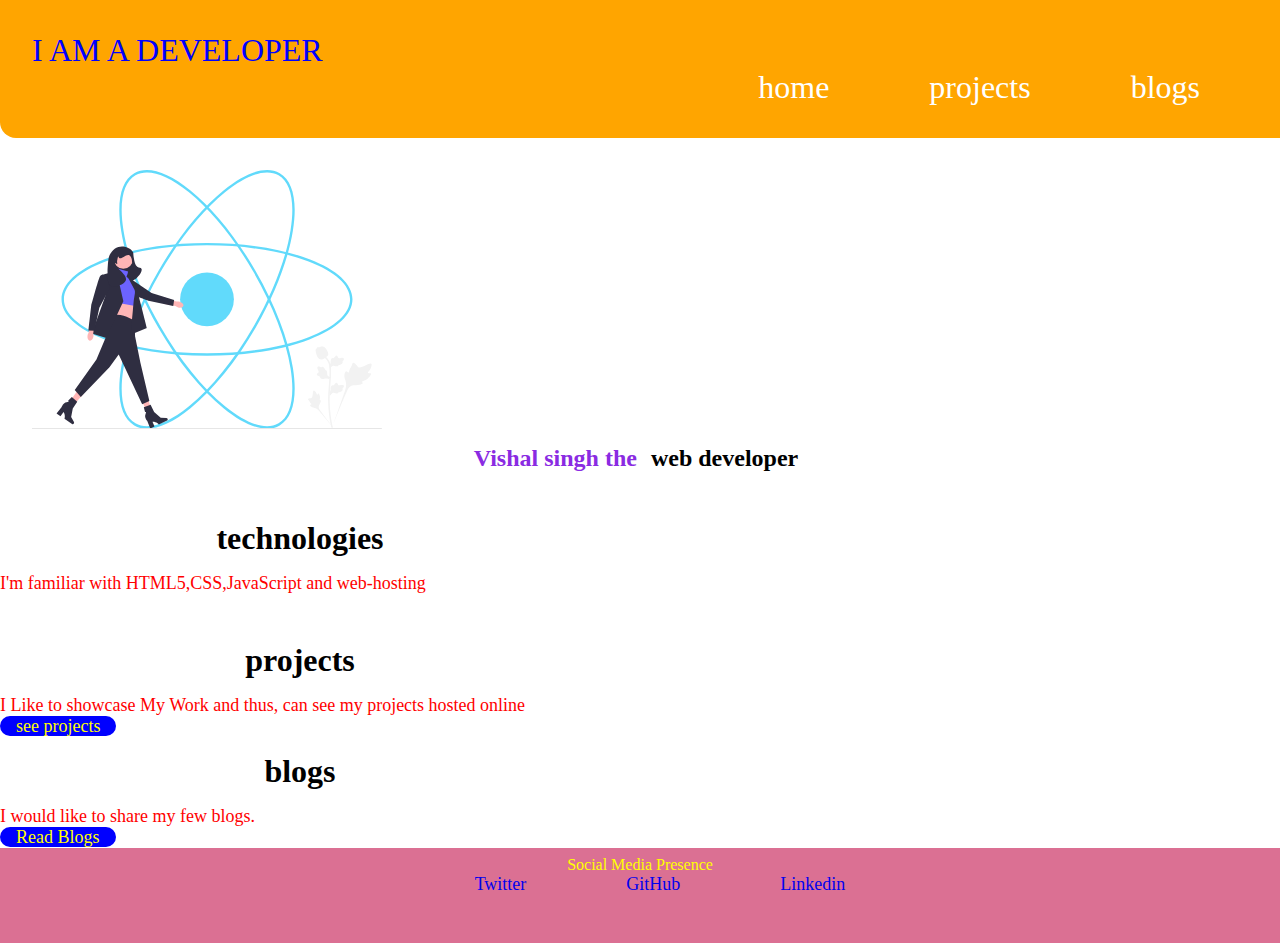
<file: index.html>
<!DOCTYPE html>
<html lang="en">
<head>
   <meta charset="UTF-8">
   <meta http-equiv="X-UA-Compatible" content="IE=edge">
   <meta name="viewport" content="width=device-width, initial-scale=1.0">
   <title>adrash balika</title>
<link href="/styles.css" rel="stylesheet"/>
</head>
<body>
   <nav class="navigation container">
      <div  class="nav-brand">I AM A DEVELOPER</div>
      <ul class="list-non-bullet nav-pills">
        <li class="list-item-inline">
           <a class="  link-sec "href="/">home</a>
        </li>
           
           <li class="list-item-inline">
              <a class="link-sec"href="/projects.html">projects</a>
           </li>
           <li class="list-item-inline">
             <a class="link-sec"href="/blogs.html">blogs</a>
           </li>
        
     </ul>
      </nav>
      <header class="hero">
         <image class="hero-img"src="image/images.svg">
         <h2 class="hero-heading">Vishal singh the
            <spam class="heading-inverted">web developer</spam></h2>
      </header>
      <section class="section on">
         <div class=" container container-center">
      <h1>technologies</h1>
      <p class="fam">I'm familiar with HTML5,CSS,JavaScript and web-hosting</web-hosting></p>
      </div>
      </section>
      <section class="section off">
         <div class="container container-center">
      <h1 >projects</h1>
      <p class="fam-extend">I Like to showcase  My Work 
         and thus,
 can see my projects hosted online
</p>
<a  class="link link-primary" href="projects.html">see projects</a>
   
         </div>
      </section> 
      <section class="section on">
         <div class=" container container-center">
      <h1>blogs</h1>
      <p class="fame">I would like to share my 
         few blogs.</p>
      <a  class="link link-primary" href="blogs.html">Read Blogs</a>
   
   </div>
      </section>  
      <footer class="footer">
         <div class="footer-header">Social Media Presence</div>
       <ul class="list-non-bullet">
         <li class="list-item-inline">
            <a class="link"href="https://twitter.com/vishalsonu945?t=MSFCFTTjxsU4iYOq3raA&s=08">Twitter</a>
         </li>
         
      
         <li class="list-item-inline">
            <a class="link"href="https://github.com/vishalbanderwale">GitHub</a>
         </li>
         <li class="list-item-inline">
            <a class="link"href="https://www.linkedin.com/in/banderwale-vishal-singh-28a6061a3">Linkedin</a>
         </li>
       </ul>
      </footer>
      
   
   
</body>
</html>
</file>
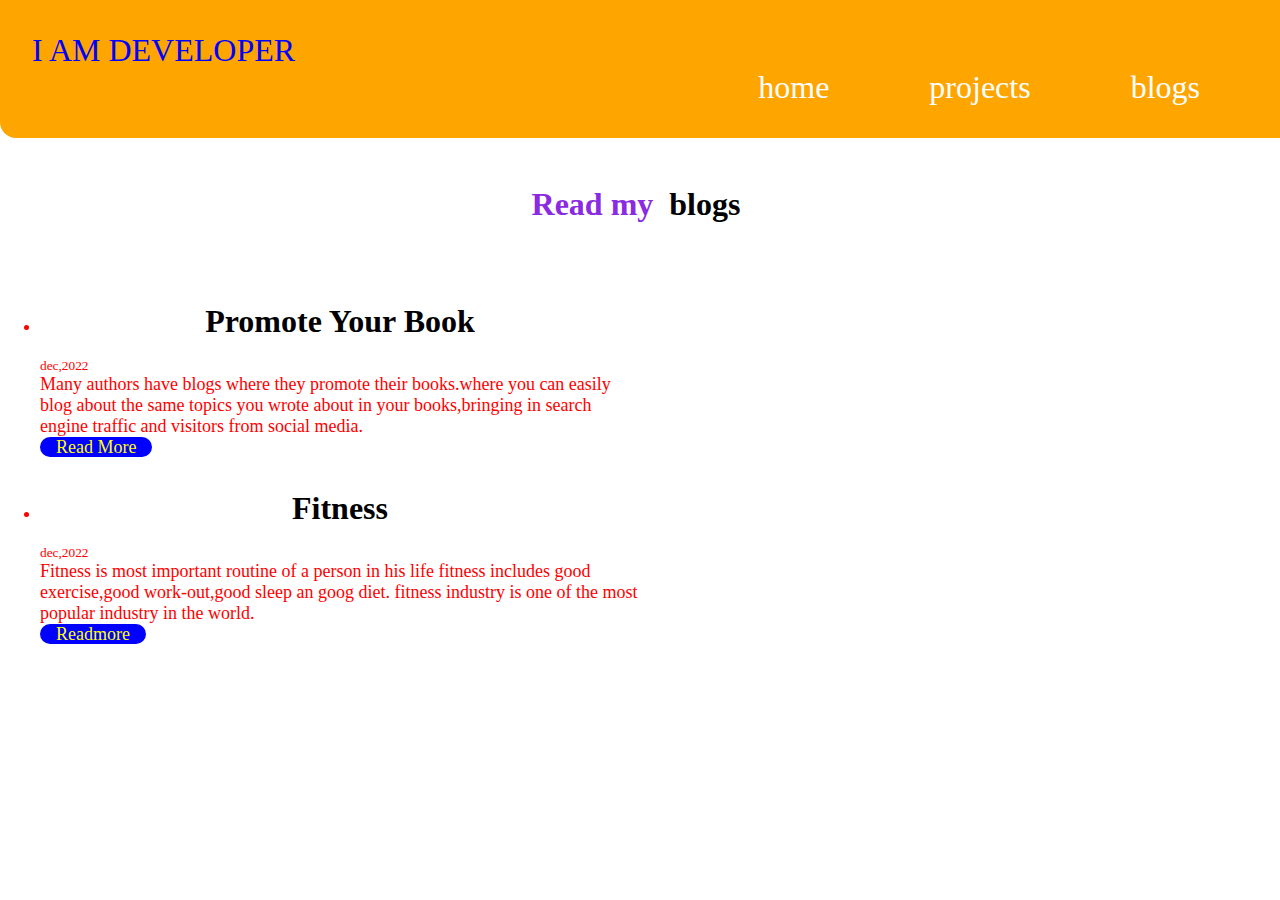
<file: blogs.html>
<!DOCTYPE html>
<html lang="en">
<head>
    <meta charset="UTF-8">
    <meta http-equiv="X-UA-Compatible" content="IE=edge">
    <meta name="viewport" content="width=device-width, initial-scale=1.0">
    <title>blogs</title>
    <link href="styles.css" rel="stylesheet"/>
</head>
<body>
    <nav class="navigation container">
        <div  class="nav-brand">I AM DEVELOPER</div>
        <ul class="list-non-bullet nav-pills">
          <li class="list-item-inline">
             <a class="  link-sec "href="/">home</a>
          </li>
             
             <li class="list-item-inline">
                <a class="link-sec"href="/projects.html">projects</a>
             </li>
             <li class="list-item-inline">
               <a class="link-sec"href="/blogs.html">blogs</a>
             </li>
       </ul>
        </nav>
        <header class="hero">
            <h1 class="hero-heading">Read my<spam class="heading-inverted"> blogs</spam></h2>
                </header>
                <ul class="non-bullet-point">
                    <li>
                        <section class="section on">
                        <div class="container container-center">
                        <h1>Promote Your Book</h1>
                        <small>dec,2022</small>
                        <P class="fam-extend">Many authors have blogs where they promote
                            their books.where you can easily blog about
                            the same topics you wrote about in your books,bringing in search engine traffic and 
                            visitors from social media.
                        </p>
                        <a class="link link-primary"href="/books.html">Read More</a>
                        </section>
        </div>      
                    </li>
                </ul>
                <ul class="non-bullet-point">
                    <li>
                        <section class="section on">
                        <div class="container container-center">
                        <h1>Fitness</h1>
                        <small>dec,2022</small>
                        <P class="fam-extend">Fitness is most important routine of a person in his life
                            fitness includes good exercise,good work-out,good sleep an goog diet.
                            fitness industry is one of the most popular industry in the world.
                        </p>
                        <a class="link link-primary" href="/fitness.html">Readmore</a>
                        </section>
        </div>      
                    </li>
                </ul>
                
</body>
</html>
</file>
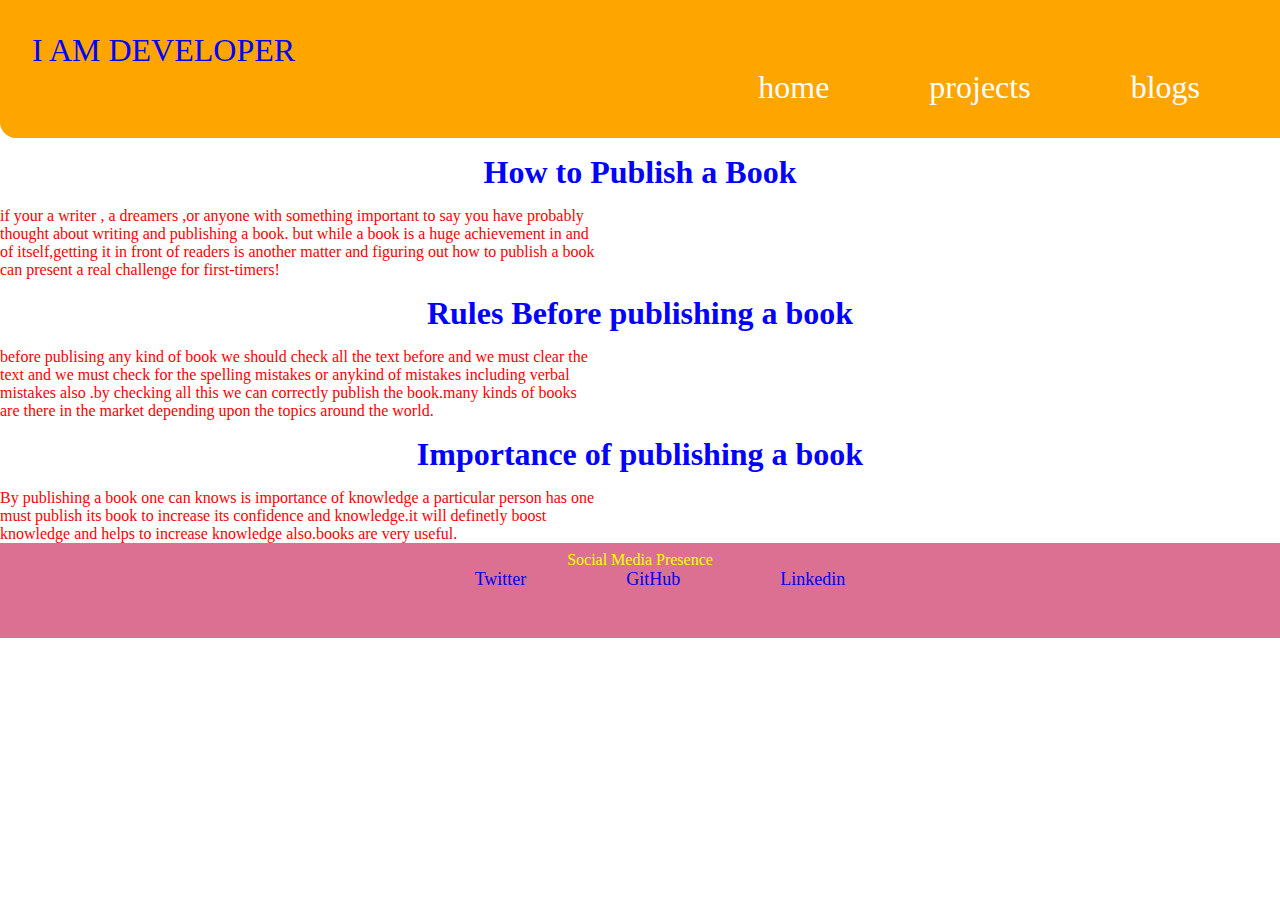
<file: books.html>
<!DOCTYPE html>
<html lang="en">
<head>
    <meta charset="UTF-8">
    <meta http-equiv="X-UA-Compatible" content="IE=edge">
    <meta name="viewport" content="width=device-width, initial-scale=1.0">
    <title>books</title>
    <link href="/styles.css" rel="stylesheet"/>
</head>
<body>
    
    <nav class="navigation container">
        <div  class="nav-brand">I AM DEVELOPER</div>
        <ul class="list-non-bullet nav-pills">
          <li class="list-item-inline">
             <a class="  link-sec "href="/">home</a>
          </li>
             
             <li class="list-item-inline">
                <a class="link-sec"href="/projects.html">projects</a>
             </li>
             <li class="list-item-inline">
               <a class="link-sec"href="/blogs.html">blogs</a>
             </li>
       </ul>
        </nav>
    <h1 class="center">How to Publish a Book</h1>
    <div class="container container-center">if your a writer , a dreamers ,or anyone with 
        something important to say
        you have probably thought about writing and 
        publishing a book.
        but while a book is a huge achievement in
         and of itself,getting it in front of readers is another matter and figuring out how to publish a book can 
        present a real challenge for first-timers!
    </div>
    <h1 class="center">Rules Before publishing a book</h1>
<div class="container container-center"> before publising any kind of
    book we should check all the text before  and 
    we must clear the text and we must check for the spelling
    mistakes or anykind of mistakes including verbal mistakes also .by checking all this 
    we can correctly publish the book.many kinds of books are there in the market depending upon the topics around the world. 

</div>
<h1 class="center">Importance of publishing a book</h1>
<div class="container container-center">By publishing a book one can knows
    is importance of knowledge a particular person has one must 
    publish its book to increase its confidence and knowledge.it will definetly boost knowledge
    and helps to increase knowledge also.books are very useful.
</div>
<footer class="footer">
    <div class="footer-header">Social Media Presence</div>
  <ul class="list-non-bullet">
    <li class="list-item-inline">
       <a class="link"href="https://twitter.com/vishalsonu945?t=MSFCFTTjxsU4iYOq3raA&s=08">Twitter</a>
    </li>
    
 
    <li class="list-item-inline">
       <a class="link"href="https://github.com/vishalbanderwale">GitHub</a>
    </li>
    <li class="list-item-inline">
       <a class="link"href="https://www.linkedin.com/in/banderwale-vishal-singh-28a6061a3">Linkedin</a>
    </li>
  </ul>
 </footer>
 


</body>
    </html>
</file>
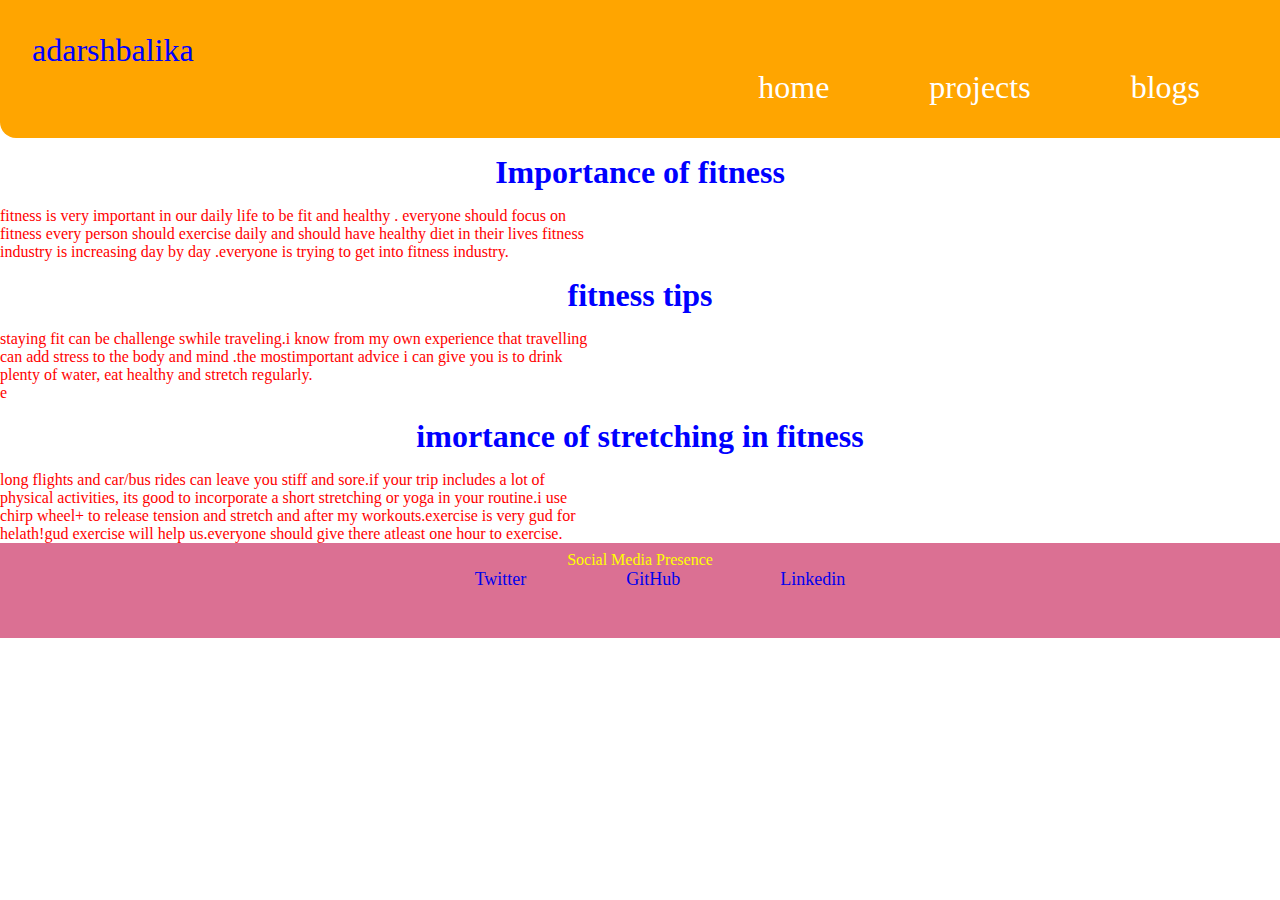
<file: fitness.html>
<!DOCTYPE html>
<html lang="en">
<head>
    <meta charset="UTF-8">
    <meta http-equiv="X-UA-Compatible" content="IE=edge">
    <meta name="viewport" content="width=device-width, initial-scale=1.0">
    <title>fitness</title>
    <link href="styles.css" rel="stylesheet"/>
</head>
<body>
    <nav class="navigation container">
        <div  class="nav-brand">adarshbalika</div>
        <ul class="list-non-bullet nav-pills">
          <li class="list-item-inline">
             <a class="  link-sec "href="/">home</a>
          </li>
             
             <li class="list-item-inline">
                <a class="link-sec"href="/projects.html">projects</a>
             </li>
             <li class="list-item-inline">
               <a class="link-sec"href="/blogs.html">blogs</a>
             </li>
       </ul>
        </nav>
    <h1 class="center">Importance of fitness</h1>
    <div class="container container-center">fitness is very important in our daily life to be fit and 
        healthy . everyone should focus on fitness
        every person should exercise daily and 
        should have healthy
         diet in their lives
        fitness industry is increasing day by day .everyone is trying to get into fitness industry.
    </div>
    <h1 class="center">fitness tips</h1>
    <div class="container container-center">staying fit can be challenge
        swhile traveling.i know from my own experience that travelling
        can add stress to the body and mind .the mostimportant advice 
        i can give you is to drink plenty of water,
        eat healthy and stretch regularly. 
    </div>e
    <h1 class="center">imortance of stretching in fitness</h1>
    <div class="container container-center">long flights and car/bus rides can leave 
        you stiff and sore.if your trip includes a lot of physical activities,
        its good to incorporate a short stretching or yoga
        in your routine.i use chirp wheel+ to release tension and 
        stretch and after my workouts.exercise is very gud for helath!gud exercise will help us.everyone should give there atleast one hour to exercise.
        

    </div>
    <footer class="footer">
        <div class="footer-header">Social Media Presence</div>
      <ul class="list-non-bullet">
        <li class="list-item-inline">
           <a class="link"href="https://twitter.com/vishalsonu945?t=MSFCFTTjxsU4iYOq3raA&s=08">Twitter</a>
        </li>
        
     
        <li class="list-item-inline">
           <a class="link"href="https://github.com/vishalbanderwale">GitHub</a>
        </li>
        <li class="list-item-inline">
           <a class="link"href="https://www.linkedin.com/in/banderwale-vishal-singh-28a6061a3">Linkedin</a>
        </li>
      </ul>
     </footer>
     
  
  
</body>
</html>
</file>
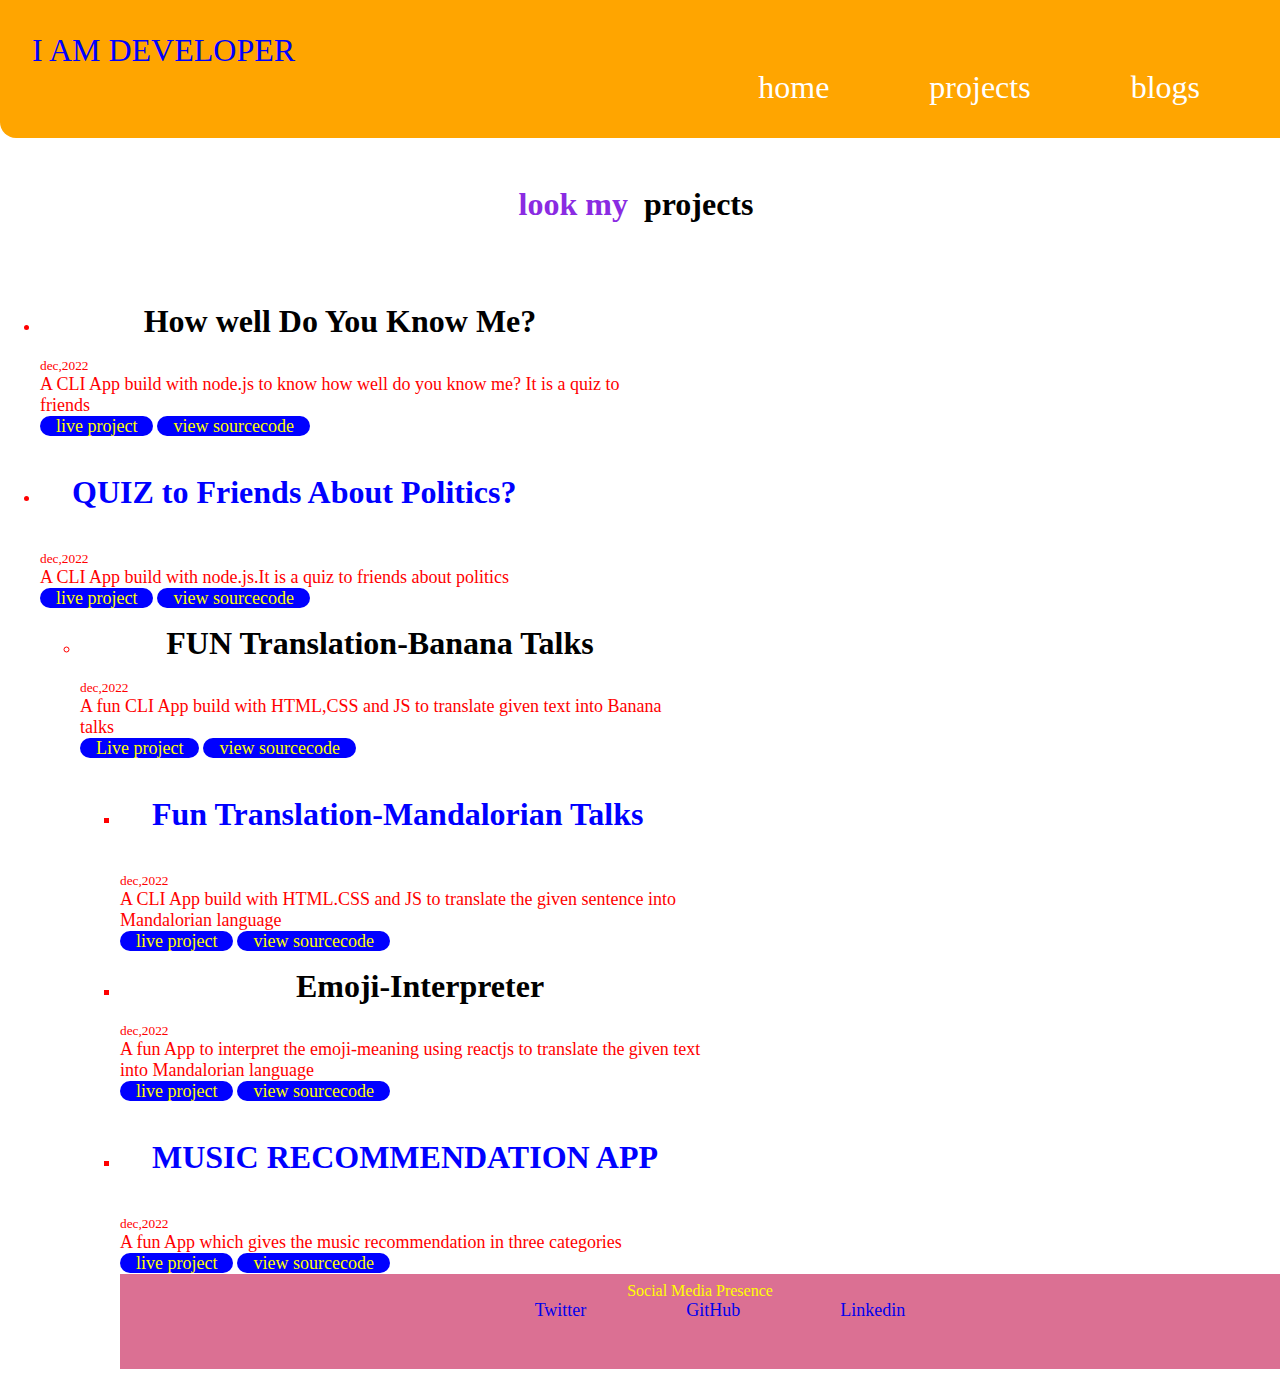
<file: projects.html>
<!DOCTYPE html>
<html lang="en">
<head>
    <meta charset="UTF-8">
    <meta http-equiv="X-UA-Compatible" content="IE=edge">
    <meta name="viewport" content="width=device-width, initial-scale=1.0">
    <title>project</title>
<link href="styles.css" rel="stylesheet"/>
  </head>
<body>
    <nav class="navigation container">
        <div  class="nav-brand">I AM DEVELOPER</div>
        <ul class="list-non-bullet nav-pills">
          <li class="list-item-inline">
             <a class="  link-sec "href="/">home</a>
          </li>
             
             <li class="list-item-inline">
                <a class="link-sec"href="/projects.html">projects</a>
             </li>
             <li class="list-item-inline">
               <a class="link-sec"href="/blogs.html">blogs</a>
             </li>
       </ul>
        </nav>
        <header class="hero">
     <h1 class="hero-heading">look my<spam class="heading-inverted"> projects</spam></h2>
         </header>
        <ul class="non-bullet-point">
            <li>
                <section class="section on">
                <div class="container container-center">
                <h1>How well Do You Know Me?</h1>
                <small>dec,2022</small>
                <P class="fam-extend"> A CLI App build with node.js to know how well do you know me? It is a quiz to friends </P>
                <a class="link link-primary"href="https://replit.com/@vishal463-god/assignment1js?embed=1&output=1">live project</a>
                <a class="link link-primary"href="https://github.com/vishalbanderwale/friendquiz1">view sourcecode</a>
                </div>   
            </section>
 

            </li>

        </ul>
        <ul class="non-bullet-point">
            <li>
                <section>
                                  <div class="container container-center">
                <h1>QUIZ to Friends About Politics?</h1>
                <small>dec,2022</small>
                <P class="fam-extend">A CLI App build with node.js.It is a quiz to friends about politics</P>
                <a class="link link-primary"href="https://replit.com/@vishal463-god/assignment2js?embed=1&output=1">live project</a>
<a class="link link-primary"href="https://github.com/vishalbanderwale/friendquiz2">view sourcecode</a>

</div>    
</section>   
            </li>
            <ul class="non-bullet-point">
              <li>
                  <section class="section on">
                  <div class="container container-center">
                  <h1>FUN Translation-Banana Talks</h1>
                  <small>dec,2022</small>
                  <P class="fam-extend"> A fun CLI App build with HTML,CSS and JS to translate given text into Banana talks</P>
                  <a class="link link-primary"href="https://bananatalkfuntranslator.netlify.app">Live project</a>
                  <a class="link link-primary"href="https://github.com/vishalbanderwale/fun-translation-1">view sourcecode</a>
                  </div>   
              </section>
              <ul class="non-bullet-point">
                <li>
                    <section>
                                      <div class="container container-center">
                    <h1>Fun Translation-Mandalorian Talks</h1>
                    <small>dec,2022</small>
                    <P class="fam-extend">A CLI App build with HTML.CSS and JS to translate the given sentence into Mandalorian language</P>
                    <a class="link link-primary"href="https://mandaloriantalksfuntranslator.netlify.app">live project</a>
    <a class="link link-primary"href="https://github.com/vishalbanderwale/fun-translation-2">view sourcecode</a>
    
    </div>    
    </section>   
   
        </ul>
        <ul class="non-bullet-point">
          <li>
              <section class="section on">
              <div class="container container-center">
              <h1>Emoji-Interpreter</h1>
              <small>dec,2022</small>
              <P class="fam-extend"> A fun App to interpret the emoji-meaning using reactjs to translate the given text into Mandalorian language </P>
              <a class="link link-primary"href="https://e39ugn.csb.app/">live project</a>
              <a class="link link-primary"href="https://github.com/vishalbanderwale/EMOJI-INTERPRETER1">view sourcecode</a>
              </div>   
          </section>


          </li>

      </ul>
      <ul class="non-bullet-point">
        <li>
            <section>
                              <div class="container container-center">
            <h1>MUSIC RECOMMENDATION APP</h1>
            <small>dec,2022</small>
            <P class="fam-extend">A fun App which gives the music recommendation in three categories</P>
            <a class="link link-primary"href="https://ceul0e.csb.app/">live project</a>
<a class="link link-primary"href="https://github.com/vishalbanderwale/MusicRecommendationoApp">view sourcecode</a>

</div>    
</section>   
        </li>
        <footer class="footer">
            <div class="footer-header">Social Media Presence</div>
          <ul class="list-non-bullet">
            <li class="list-item-inline">
               <a class="link"href="https://twitter.com/vishalsonu945?t=MSFCFTTjxsU4iYOq3raA&s=08">Twitter</a>
            </li>
            
         
            <li class="list-item-inline">
               <a class="link"href="https://github.com/vishalbanderwale">GitHub</a>
            </li>
            <li class="list-item-inline">
               <a class="link"href="https://www.linkedin.com/in/banderwale-vishal-singh-28a6061a3">Linkedin</a>
            </li>
          </ul>
         </footer>

   
    
</body>
</html>
</file>
<file: styles.css>
body{
    color:red;
    margin:0;
}
:root{
    --primary-color:orange;
    
}

h1{
    padding:1rem 2rem;
    color:blue;
    }
    h2{
        color:greenyellow;
    }
    #lib-header
    {
        color:brown;
    }
    .para{
        color:blanchedalmond
    }
    .container-center{
    
        max-width:600px;
        margin:0;
        border-bottom-left-radius: 0.5;
    }
    .link{
        text-decoration: none;
        padding:0rem 1rem;
          margin:0;
    }
    
    
    .link-primary{
        background-color: blue;
        border-radius:3rem;
        border:4px;
        color:yellow;
        margin:0;

    }
    .link-secondary{
        background-color:blue;
        border:3px
        border-radius:3rem;
        color:var(--primary-color);
        margin:0;
    }
    .list-non-bullet{
        list-style:none;
        margin:0;
    }
    .list-non-bullet{
        list-style:none;
        padding:orem 2rem;
          margin:0;

    }
    .list-non-bullet{
        list-style:none;
          margin:0;
    }
    .list-item-inline{
        display:inline;
        padding:0rem 2rem;     
        margin:0;
    }
    .navigation{ 
        background-color: var(--primary-color);
        color:blue;
        padding:2rem;
        border-bottom-left-radius:1rem;
         margin:0;
        
    }
    .link-sec{
        color:white;
        padding:1rem;
        font-size:2rem; 
        text-decoration:none;
         margin:0;
    }
    .navigation .nav-pills{
        text-align:right;
         margin:0;
    }
    .nav-brand{
        font-size:xx-large;
         margin:0;
    }
    .link-active{
        font-weight:bold;
        font-size:2rem;
        padding:1rem;
         margin:0;
    }
    .hero{
        padding:2rem;
         margin:0;
    }
    .hero-img{
        max-width:350px;
        display:block;
        margin:0;
    }
    .hero-heading{
        text-align:center;
        padding-top:1rem;
        color:blueviolet;
         margin:0;
    }
    .heading-inverted{
        color:rgb(0, 0, 0);
        padding:0.5rem;
    }
    .section h1{
        text-align:center;
        padding:1rem;
        color:black;
         margin:0;
    }
    .section-center{
        text-align:center;
         margin:0;
    }
    .on{
        background-color:ghostwhite
             margin:0;
    
        
    }
    .fame{
        font-size:large;
         margin:0;
    }
    .fam{
        padding-bottom:2rem;
        font-size:large;
         margin:0;
    }
    .fam-extend{
           font-size:large;
         margin:0;
    }
    
    .footer-line{
        text-align: center;
        margin:0;
    }
    .footer{
        background-color: palevioletred;
        padding:0.5rem 1rem;
        text-align:center;
        color:yellow;
        font-weight:2px;
        margin:0;
        margin-bottom:0;
        padding-bottom:3rem;
    }
    .footer.link{
        color:blue
            margin:0;

    }
    .footer-header{
        font-size:x-large
             margin:0;
    }
    .link{
        font-size:large;
         margin:0;
    }
.center{
    text-align:center;
    margin:0;
}
</file>
